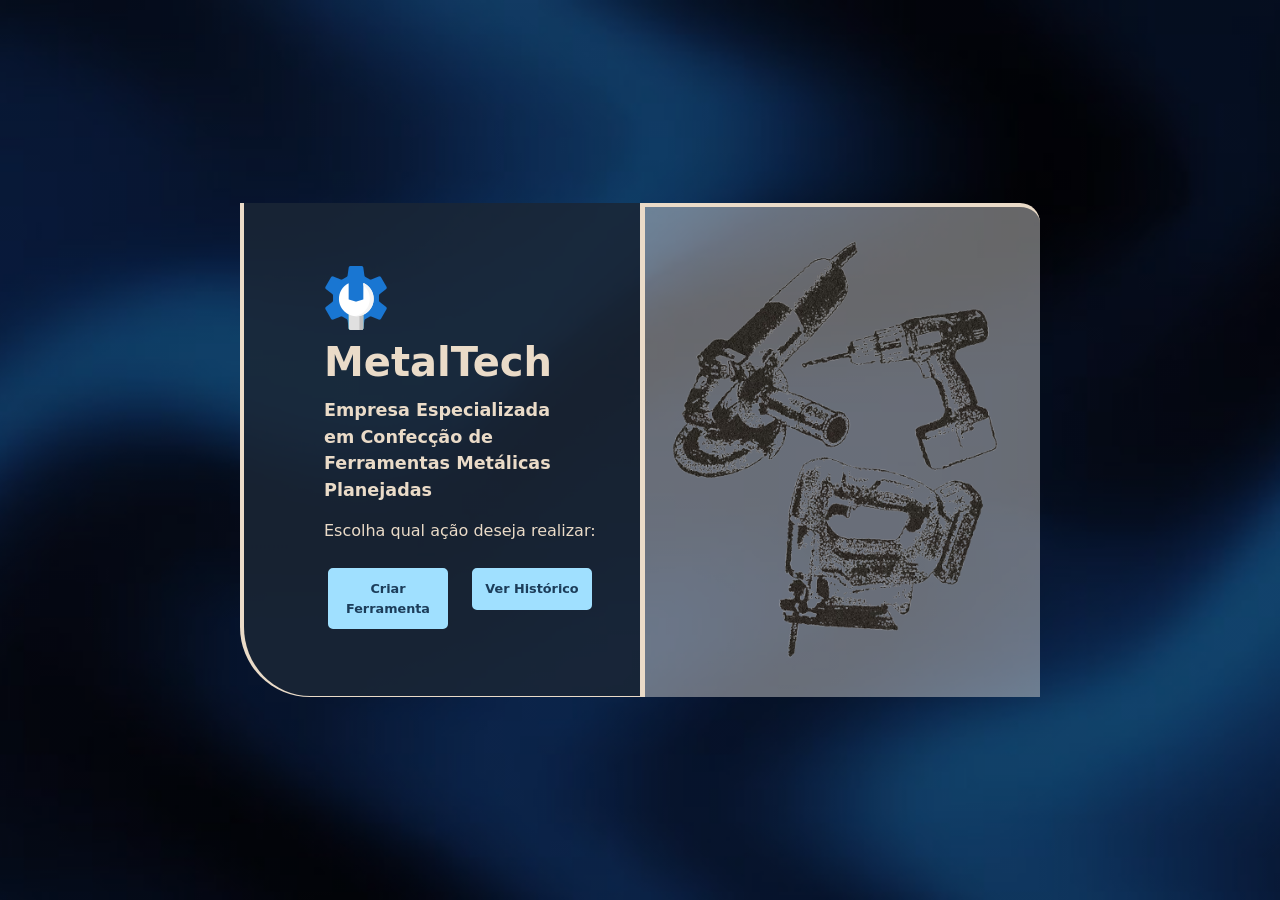
<file: index.html>
<!DOCTYPE html>
<html lang="pt-br">

<head>
    <meta charset="UTF-8">
    <meta name="viewport" content="width=device-width, initial-scale=1.0">
    <link rel="stylesheet" href="style/style.css">
    <link rel="shortcut icon" href="assets/icones/icon.png" type="image/x-icon">
    <title>MetalTech</title>
    <link href="https://cdn.jsdelivr.net/npm/bootstrap@5.3.3/dist/css/bootstrap.min.css" rel="stylesheet"
        integrity="sha384-QWTKZyjpPEjISv5WaRU9OFeRpok6YctnYmDr5pNlyT2bRjXh0JMhjY6hW+ALEwIH" crossorigin="anonymous" />
</head>

<body>
    <section class="total-container">
        <main>
            <div class="container">
                <div class="main__top-container">
                    <img src="assets/icones/logo.png">
                    <h1 class="main__top-title">MetalTech</h1>
                </div>
                <div class="main__bottom-container">
                    <p class="main__sub-title">Empresa Especializada <br> em Confecção de Ferramentas Metálicas
                        Planejadas</p>
                    <p class="main__text">Escolha qual ação deseja realizar:</p>
                </div>
                <div class="main__buttons-container">
                <a href="form.html" class="text-decoration-none">
                    <button class="btn-maker">Criar Ferramenta</button>
                </a>
                <a href="sobre.html" class="text-decoration-none">
                <button class="btn-history">Ver Histórico</button>
                </a>
                </div>
            </div>
        </main>

        <aside>
            <div class="aside-container">
                <img src="assets/imagens/Tools.png">
            </div>
        </aside>
    </section>
</body>

</html>
</file>
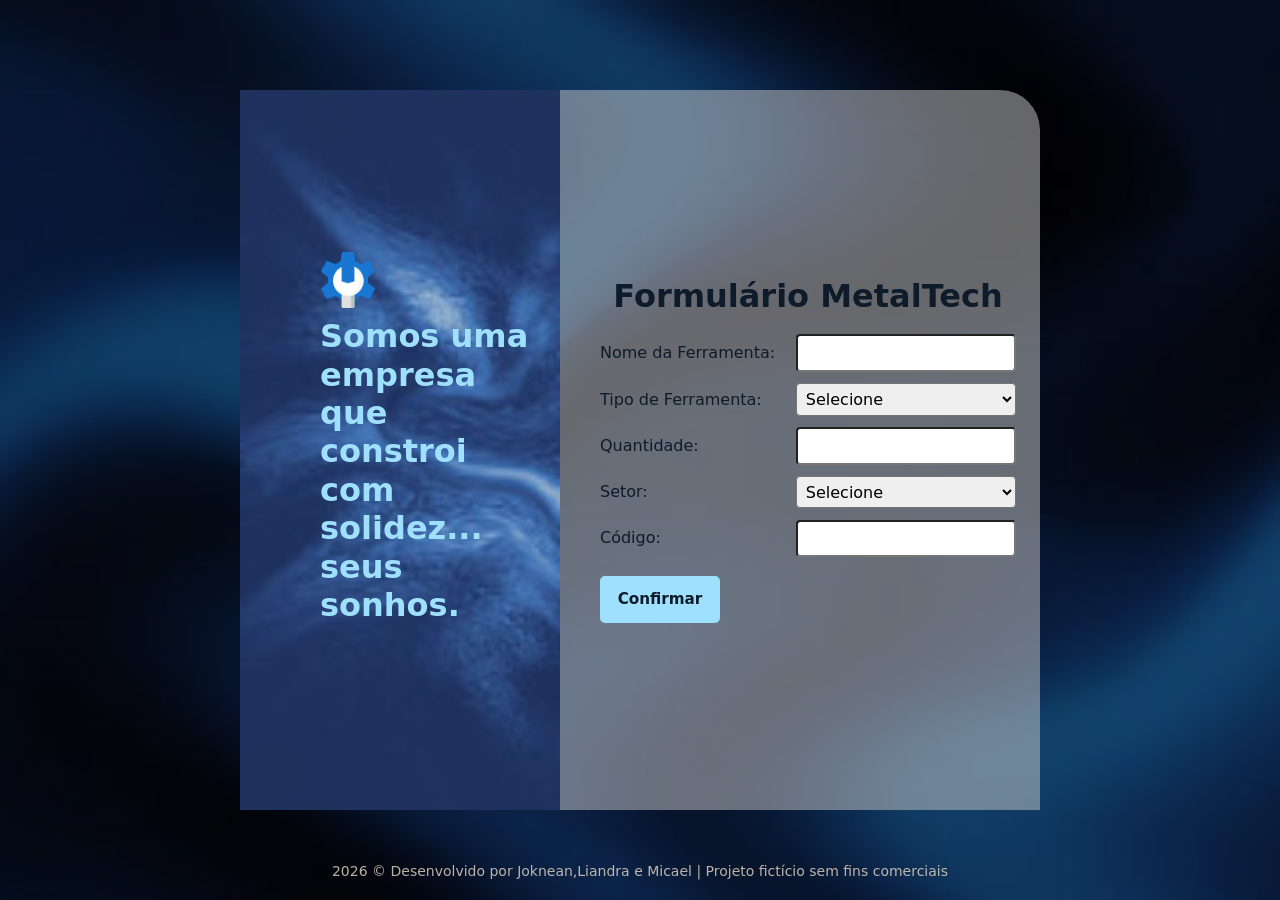
<file: form.html>
<!DOCTYPE html>
<html lang="pt-br">

<head>
    <meta charset="UTF-8">
    <meta name="viewport" content="width=device-width, initial-scale=1.0">
    <link rel="stylesheet" href="style/style_form.css">
    <link rel="shortcut icon" href="assets/icones/icon.png" type="image/x-icon">
    <title>MetalTech</title>
    <link href="https://cdn.jsdelivr.net/npm/bootstrap@5.3.3/dist/css/bootstrap.min.css" rel="stylesheet"
        integrity="sha384-QWTKZyjpPEjISv5WaRU9OFeRpok6YctnYmDr5pNlyT2bRjXh0JMhjY6hW+ALEwIH" crossorigin="anonymous" />
</head>

<body>
    <main>
        <div class="global-container">
            <section class="info-container">
                <h2 class="info-title">Formulário MetalTech</h2>
                <label class="info_text-pri" for="nm-tool">Nome da Ferramenta:
                    <input class="info__form-text_pri" type="text" id="nm-tool" name="nm-tool" autocomplete="off">
                </label>

                <label class="info_text-sec" for="tipos">Tipo de Ferramenta:
                    <select name="tipos" id="tipos">
                        <option selected disabled>Selecione</option>
                        <option value="manual">Manual</option>
                        <option value="corte-e-usinagem">Corte e Usinagem</option>
                        <option value="corte">Corte</option>
                        <option value="aco">Aço</option>
                    </select>
                </label>

                <label class="info_text-terc">Quantidade:
                    <input class="info__form-text_terc" type="text" autocomplete="off">
                </label>

                <label class="info_text-quart" for="setores">Setor:
                    <select name="setores" id="setores">
                        <option selected disabled>Selecione</option>
                        <option value="automotivo">Automotivo</option>
                        <option value="construcao-civil">Construção Civil</option>
                        <option value="metal-mecanico">Metalmecânico</option>
                        <option value="eletro-eletronica">Eletroeletrônica</option>
                    </select>
                </label>
                <label class="info_text-quint">Código:
                    <input class="info__form-text_quint" type="text" autocomplete="off">
                </label>
                <button type="submit" class="info__btn-confirm">Confirmar</button>
            </section>

            <aside class="description-container">
                <a href="index.html" class="text-decoration-none">
                    <img src="assets/icones/logo.png">
                </a>
                <h2 class="decription__text">Somos uma empresa que constroi com solidez...<br>seus sonhos.</h2>
            </aside>

            <footer>
                <div id="footer_Total">
                    <h3>
                        2026 © Desenvolvido por Joknean,Liandra e Micael | Projeto
                        fictício sem fins comerciais
                    </h3>
                </div>
            </footer>
        </div>
    </main>
</body>
</file>
<file: style/style.css>
@import url(layout/global.css);
@import url(layout/main.css);
@import url(layout/aside.css);
@import url(layout/layout.css)
</file>
<file: style/style_form.css>
@import url(layout/layout_form.css);
@import url(layout/global_form.css);
@import url(layout/section_form.css);
@import url(layout/aside_form.css)
</file>
